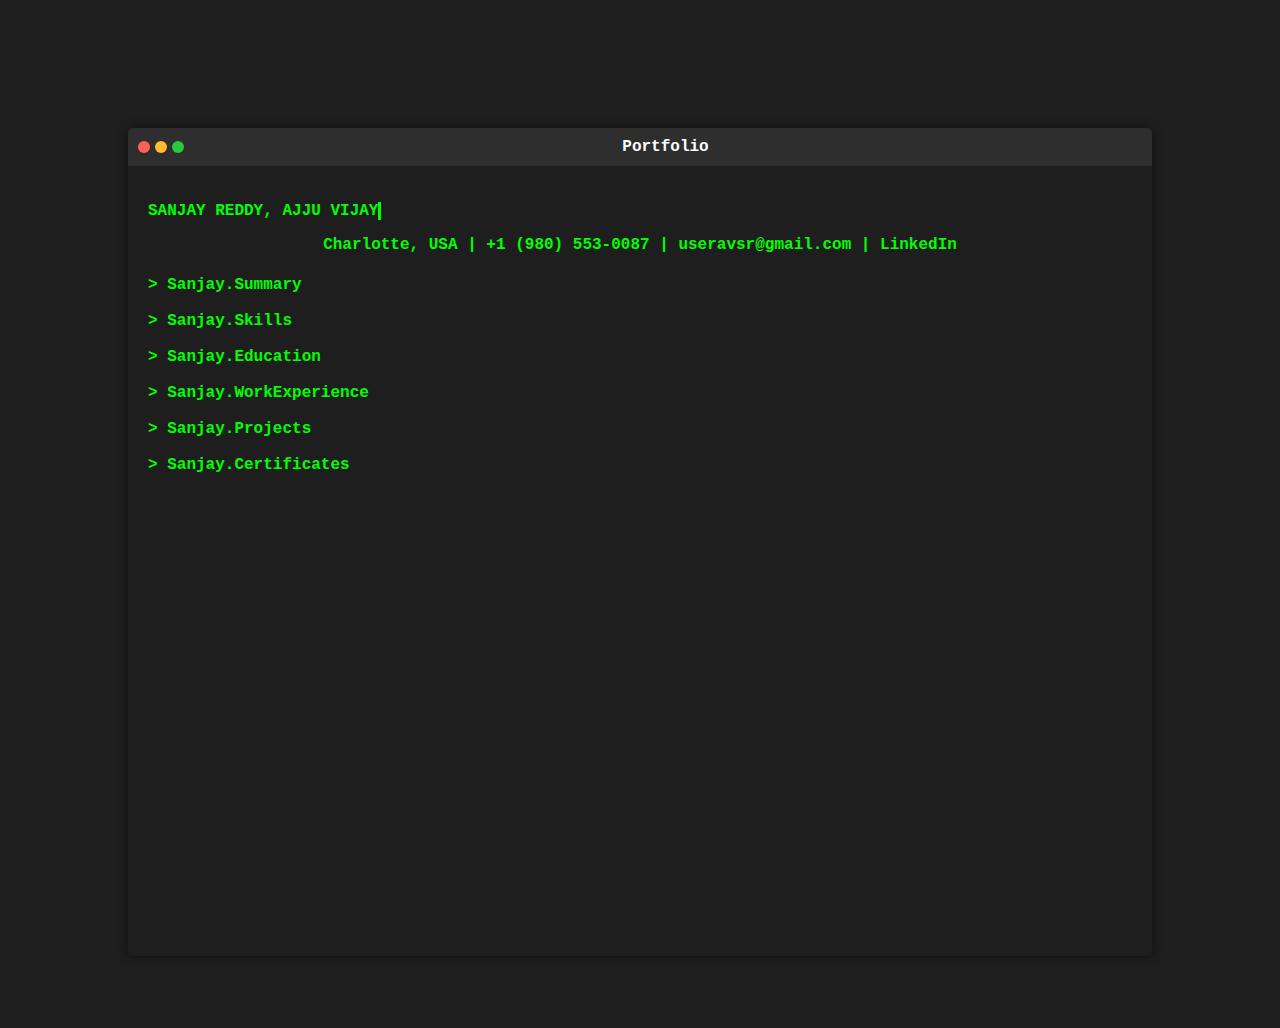
<file: index.html>
<!DOCTYPE html>
<html lang="en">
<head>
  <meta charset="UTF-8">
  <meta name="viewport" content="width=device-width, initial-scale=1.0">
  <title>Sanjay's Portfolio</title>
  <style>
    body {
      background-color: #1e1e1e;
      color: #00ff00;
      font-family: 'Courier New', Courier, monospace;
      display: flex;
      justify-content: center;
      align-items: flex-start;
      height: 100vh;
      margin: 0;
      padding-top: 10%;
    }

    .terminal {
      width: 80%;
      max-width: 1200px;
      border-radius: 5px;
      overflow: hidden;
      box-shadow: 0 0 10px rgba(0, 0, 0, 0.5);
    }

    .terminal-header {
      background-color: #2e2e2e;
      padding: 10px;
      display: flex;
      align-items: center;
      justify-content: space-between;
    }

    .buttons {
      display: flex;
    }

    .buttons span {
      display: inline-block;
      width: 12px;
      height: 12px;
      border-radius: 50%;
      margin-right: 5px;
    }

    .close {
      background-color: #ff5f56;
    }

    .minimize {
      background-color: #ffbd2e;
    }

    .zoom {
      background-color: #27c93f;
    }

    .title {
      flex-grow: 1;
      text-align: center;
      color: #c7c7c7;
    }

    .terminal-body {
      background-color: #1e1e1e;
      padding: 20px;
      height: calc(90vh - 20px);
      overflow-y: auto;
      width: 100%;
      box-sizing: border-box;
      text-align: justify;
    }

    .hidden {
      display: none;
      opacity: 0;
      transition: opacity 0.5s ease;
    }

    .visible {
      display: block;
      opacity: 1;
    }

    pre {
      margin: 0;
      color: #00ff00;
      white-space: pre-wrap;
      word-wrap: break-word;
      text-align: justify;
    }

    .bold {
      font-weight: bold;
    }

    .command {
      cursor: pointer;
      display: block;
      width: 100%;
      text-align: left;
    }

    .header {
      margin-bottom: 20px;
      text-align: center;
    }

    .indent {
      margin-left: 20px;
    }

    a {
      color: #00ff00;
      text-decoration: none;
    }

    a:hover {
      text-decoration: underline;
    }

    .cursor {
      display: inline-block;
      width: 8px;
      height: 20px;
      background-color: #00ff00;
      animation: blink 1s step-end infinite;
      vertical-align: bottom;
    }
    
    b{
      color: white;
    }

    @keyframes blink {
      from, to { background-color: transparent; }
      50% { background-color: #00ff00; }
    }

    @keyframes typing {
      from { width: 0; }
      to { width: 100%; }
    }

    .typing-effect {
      overflow: hidden;
      white-space: nowrap;
      border-right: 3px solid #00ff00;
      animation: typing 2s steps(100, end) 0s 1 normal both;
    }
  </style>
</head>
<body>
  <div class="terminal">
    <div class="terminal-header">
      <div class="buttons">
        <span class="close"></span>
        <span class="minimize"></span>
        <span class="zoom"></span>
      </div>
      <div class="title"><b>Portfolio</b></div>
    </div>
    <div class="terminal-body" id="terminal-body">
      <div class="header">
        <p class="bold typing-effect">SANJAY REDDY, AJJU VIJAY</p>
        <p class="bold">Charlotte, USA | +1 (980) 553-0087 | <a href="mailto:sanjayredddyav@gmail.com">useravsr@gmail.com</a> | <a href="https://www.linkedin.com/in/sanjayyreddyy" target="_blank">LinkedIn</a></p>
      </div>
      <p class="bold command" onclick="toggleSection('summary', this)">> Sanjay.Summary<span class="cursor hidden"></span></p>
      <pre id="summary" class="hidden indent "><b>Data Engineer</b> focused on building and maintaining efficient <b>data pipelines</b> for both batch and streaming tasks. Skilled in automating processes with <b>Python</b>. Proficient in optimizing <b>Spark scripts</b> and orchestrating complex workflows using <b>Apache Airflow</b> and deploying applications effectively. Excels at organizing and analyzing diverse <b>data sources</b> to drive informed decision-making. Committed to ongoing learning and staying ahead of technological advancements.</pre>
      <p class="bold command" onclick="toggleSkills(this)">> Sanjay.Skills<span class="cursor hidden"></span></p>
      <div id="skills" class="hidden">
        <pre class="indent "><b>●</b> <b>Languages:</b> Expert in Python, proficient in Java, Javascript, SQL, PL/SQL, Shell Scripting, R.</pre> 
        <pre class="indent"><b>●</b> <b>Web Technologies:</b> Proficient in HTML, CSS, JavaScript, PHP, Bootstrap, Jquery.</pre> 
        <pre class="indent"><b>●</b> <b>Technologies:</b> Big Data, Apache Spark, Hadoop, Oracle DB, Airflow, PySpark, Docker, Redis.</pre> 
        <pre class="indent"><b>●</b> <b>Tools:</b> Experienced with PyCharm,  Anaconda, Jyputer, Visual Studio Code,  Git, BitBucket, Putty, FileZilla, Jira</pre>
      </div>
      <p class="bold command" onclick="toggleSection('education', this)">> Sanjay.Education<span class="cursor hidden"></span></p>
      <pre id="education" class="hidden indent"><b>Master of Science, Computer Science, GPA: 3.9/4 </b>
<b>University of North Carolina at Charlotte, Charlotte, NC </b><br>
<b>Course Work:</b> Algorithm & Data Structures, Intelligent Systems, Visual Analytics, Information Visualization, Big Data, Databases, Computer Networks, Software System Design & Implementation, Knowledge Based Systems, Data Science, and Machine Learning
</pre>
      <p class="bold command" onclick="toggleSection('workexperience', this)">> Sanjay.WorkExperience<span class="cursor hidden"></span></p>
      <pre id="workexperience" class="hidden indent">

<b>Operations Assistant - Data Engineering, University of North Carolina at Charlotte, USA
Feb 2023 - May 2024</b>
<b>●</b> Designed and implemented efficient Data Pipelines to manage and automate event setup processes, integrating SQL databases to store and retrieve event scheduling, setup instructions, and resource allocation data.
<b>●</b> Leveraged Apache Airflow to manage workflows, allocate resources by event schedule, generate tokens for devices, manage room access, and send timely event emails, ensuring effective resource and time management.
<b>●</b> Developed Python scripts to collect, analyze, perform ETL operations, and store feedback for future analysis.
<b>●</b> Used Data Processing techniques with PySpark to analyze space utilization data, identifying high-demand areas and underused spaces, helping the university optimize space allocation and improve event planning efficiency.
<b>●</b> Analyzed and organized Raw Data sourced from various channels, Ingesting data from different file formats, including older files, to ensure comprehensive data integration and consistency.
<b>●</b> Created Tableau dashboards to track event statistics, space usage, and customer satisfaction
<b>●</b> Utilized Data Visualizations and Heat maps to identify high-demand areas (hotspots) for event spaces across the campus.
<b>●</b> Improved transportation efficiency and resource use by dynamically adjusting routes based on passenger load, reducing waiting times and storing data for future scheduling with Airflow and Spark.

        

<b>Systems Engineer - Data Engineering, Tata Consultancy Services Limited, Bangalore, India
Jan 2021 - Dec 2022</b>
<b>●</b> Designed, enhanced, and managed Data Ingestion Pipelines including ETL/ELT processes.
<b>●</b> Authored Python Scripts to automate data tasks, increasing efficiency and reducing manual intervention.
<b>●</b> Converted Scala files to Python for better Version Control and environment compatibility.
<b>●</b> Orchestrated multifaceted workflows using Apache Airflow, improving task scheduling and dependencies.
<b>●</b> Deployed multi-environment apps via YARN and conducted advanced tuning of PySpark, enhancing system performance.
<b>●</b> Automated and optimized Spark Scripts to resolve small file issues in HDFS, enhancing Storage Efficiency.
<b>●</b> Optimized SQL Scripts for large data sets, improving data processing efficiency by 40%.
<b>●</b> Developed pruning procedures for Docker resources, reducing system overhead and improving container management.
<b>●</b> Developed personalized Promotions for products using Location Data to boost customer engagement, and implemented automated Email notifications and price tracking systems to enhance customer communication.
<b>●</b> Worked with ETL operations, data storage, and analysis using AWS Glue, Amazon Redshift, EMR, and QuickSight.
<b>●</b> Worked with Data Visualization tools like Power BI and Tableau, creating insightful interactive visualizations.


<b>Campus Student Assistant - Sree Vidyanikethan Engineering College (JNTUA)
Jun 2019 - Dec 2020 </b>
<b>●</b> Led Python and Big Data instructional sessions for 40 students.
<b>●</b> Provided personalized debugging and problem-solving support.
</pre>
      <p class="bold command" onclick="toggleSection('projects', this)">> Sanjay.Projects<span class="cursor hidden"></span></p>
      <pre id="projects" class="hidden indent">

<b>● Web Scraping:</b>
  <b>●</b> Implemented a comprehensive Web Scraping solution using BeautifulSoup and URL handling module to extract pricing and data from an e-commerce website.
  <b>●</b> Data was then organized for easy comprehension, enabling future price tracking and forecasting.
  <b>●</b> Demonstrated proficiency in data extraction and manipulation.

<b>● NextGen overseas Edu-Social Networking:</b>
  <b>●</b> Led the development of a web-based social networking platform focused on overseas education.
  <b>●</b> Enabled like-minded students to connect, share university insights, and exchange information.
  <b>●</b> Leveraged HTML, CSS, JavaScript, PHP, and MySQL to create an interactive platform fostering educational collaboration.

<b>● Attendance Management System:</b>
  <b>●</b> Utilized OpenCV-Python Facial recognition to develop an Attendance Management System captures facial features for attendance marking, facilitating streamlined tracking and management oversight.
  <b>●</b> Significantly improved attendance accuracy and efficiency.

<b>● Driver Drowsiness Detection System:</b>
  <b>●</b> Created an application utilizing OpenCV for face and eye detection.
  <b>●</b> Employed a CNN model for predicting driver alertness.
  <b>●</b> Actively alerts drivers with sound when drowsiness is detected, enhancing road safety.

<b>● Alumni gate pass using QR code:</b>
  <b>●</b> Developed an efficient system generating unique QR codes for alumni gate pass.
  <b>●</b> Ensured hassle-free access to university premises.
  <b>●</b> Enhanced security and streamlined access control.
</pre>
      <p class="bold command" onclick="toggleSection('certificates', this)">> Sanjay.Certificates<span class="cursor hidden"></span></p>
      <pre id="certificates" class="hidden indent">
<b><b>●</b> Infosys Certified Software Programmer</b> - <a href="https://sanjayyreddyy.github.io/files/Infosys%20Certification.pdf" target="_blank">View Certificate</a>
<b><b>●</b> Apache Spark Developer using Python</b> - <a href="https://sanjayyreddyy.github.io/files/edureka%20pyspark.pdf" target="_blank">View Certificate</a>
<b><b>●</b> Apache Airflow: The Hands-On Guide</b> - <a href="https://www.udemy.com/certificate/UC-18889bdf-c5f7-48b5-834f-e55070ea4258/" target="_blank">View Certificate</a>
</pre>
    </div>
  </div>
  <script>
    function toggleSection(sectionId, element) {
      const section = document.getElementById(sectionId);
      section.classList.toggle('hidden');
      setTimeout(() => {
        section.classList.toggle('visible');
        if (!section.classList.contains('hidden')) {
          section.scrollIntoView({ behavior: 'smooth' });
        }
      }, 0);
      const cursor = element.querySelector('.cursor');
      cursor.classList.toggle('hidden');
      setTimeout(() => {
        cursor.classList.toggle('hidden');
      }, 500);
    }

    function toggleSkills(element) {
      const skills = document.getElementById('skills');
      skills.classList.toggle('hidden');
      setTimeout(() => {
        skills.classList.toggle('visible');
        if (!skills.classList.contains('hidden')) {
          skills.scrollIntoView({ behavior: 'smooth' });
        }
      }, 0);
      const cursor = element.querySelector('.cursor');
      cursor.classList.toggle('hidden');
      setTimeout(() => {
        cursor.classList.toggle('hidden');
      }, 500);
    }

    // Typing effect for name
    document.addEventListener("DOMContentLoaded", function() {
      const typingEffect = document.querySelector('.typing-effect');
      typingEffect.style.width = typingEffect.scrollWidth + 'px';
    });
  </script>
</body>
</html>
</file>
